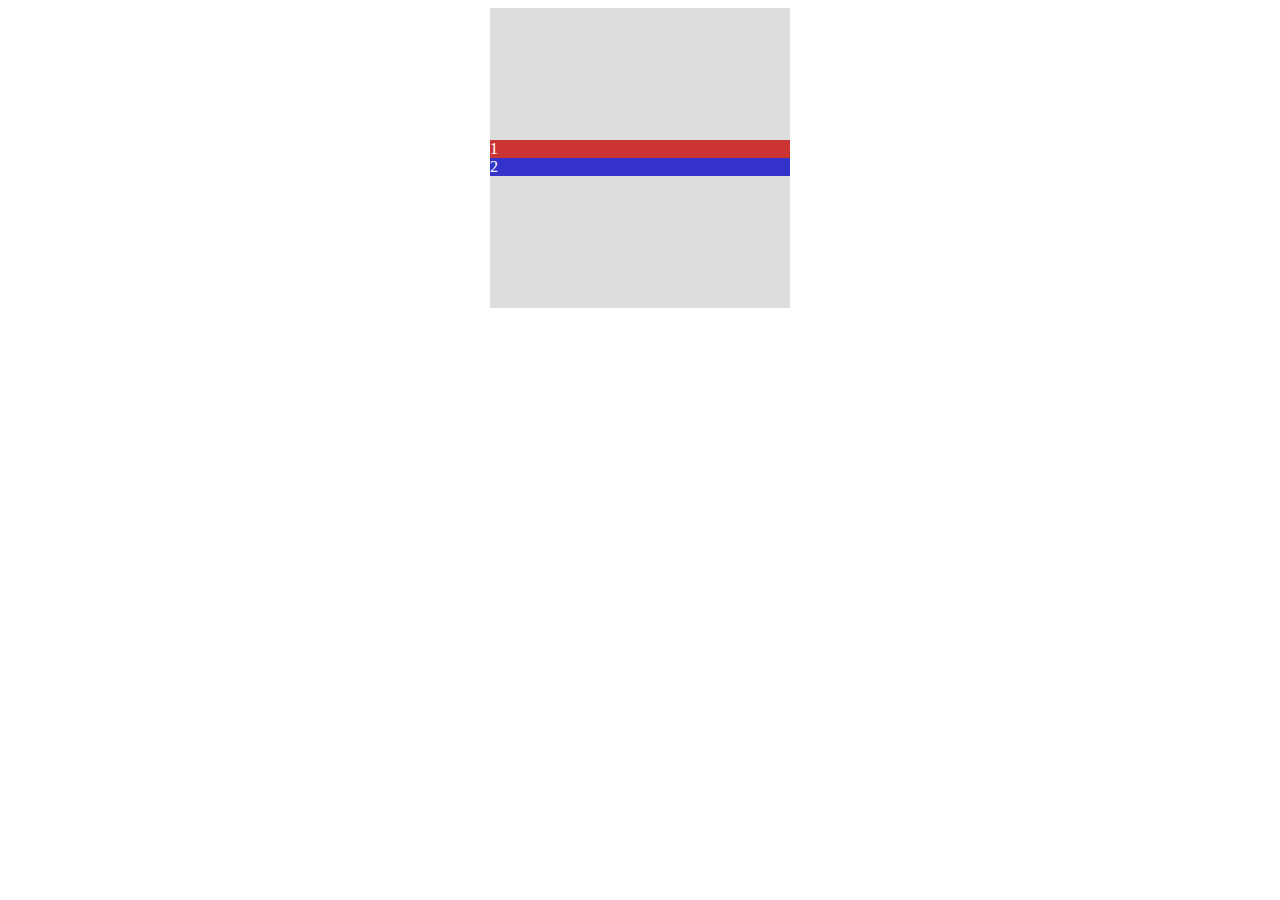
<file: public/boxes.html>
<!DOCTYPE html>
<html>
<head>
<title>Golden Compass</title>
<link rel="stylesheet" href="stylesheets/boxes.css" type="text/css" media="screen"/>
</head>
<body>
<div class="container">
  <div class="child-one">1</div>
  <div class="child-two">2</div>
</div>
</body>
</html>
</file>
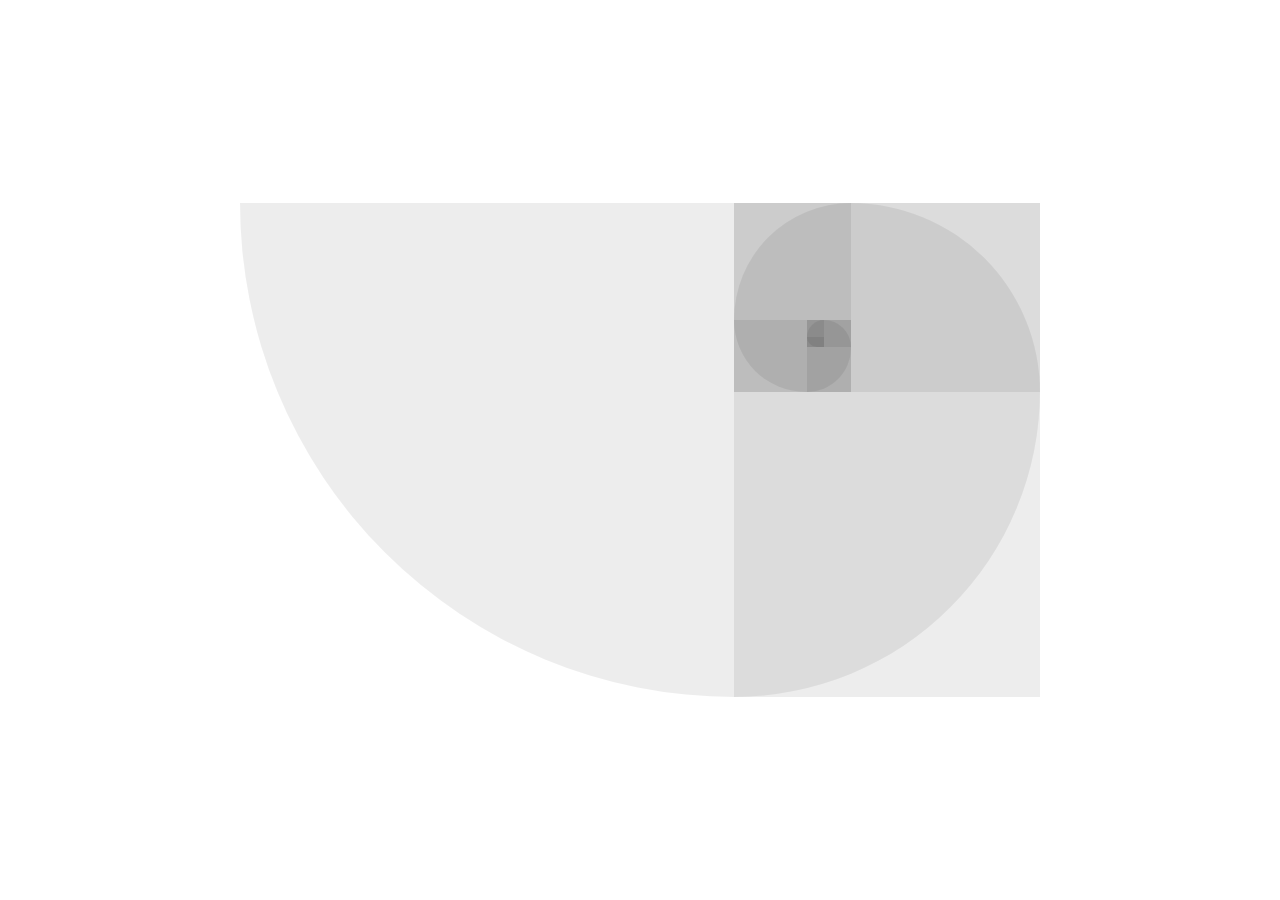
<file: public/calculated.html>
<!DOCTYPE html>
<html>
<head>
<title>Golden Compass</title>
<link rel="stylesheet" href="stylesheets/calculated.css" type="text/css" media="screen"/>
</head>
<body>
  <div id="container">
    <div class="cycle">
      <div>
        <div>
          <div>
            <div class="cycle">
              <div>
                <div>
                  <div>
                    <div class="cycle">
                    </div>
                  </div>
                </div>
              </div>
            </div>
          </div>
        </div>
      </div>
    </div>
  </div>
</body>
</html>
</file>
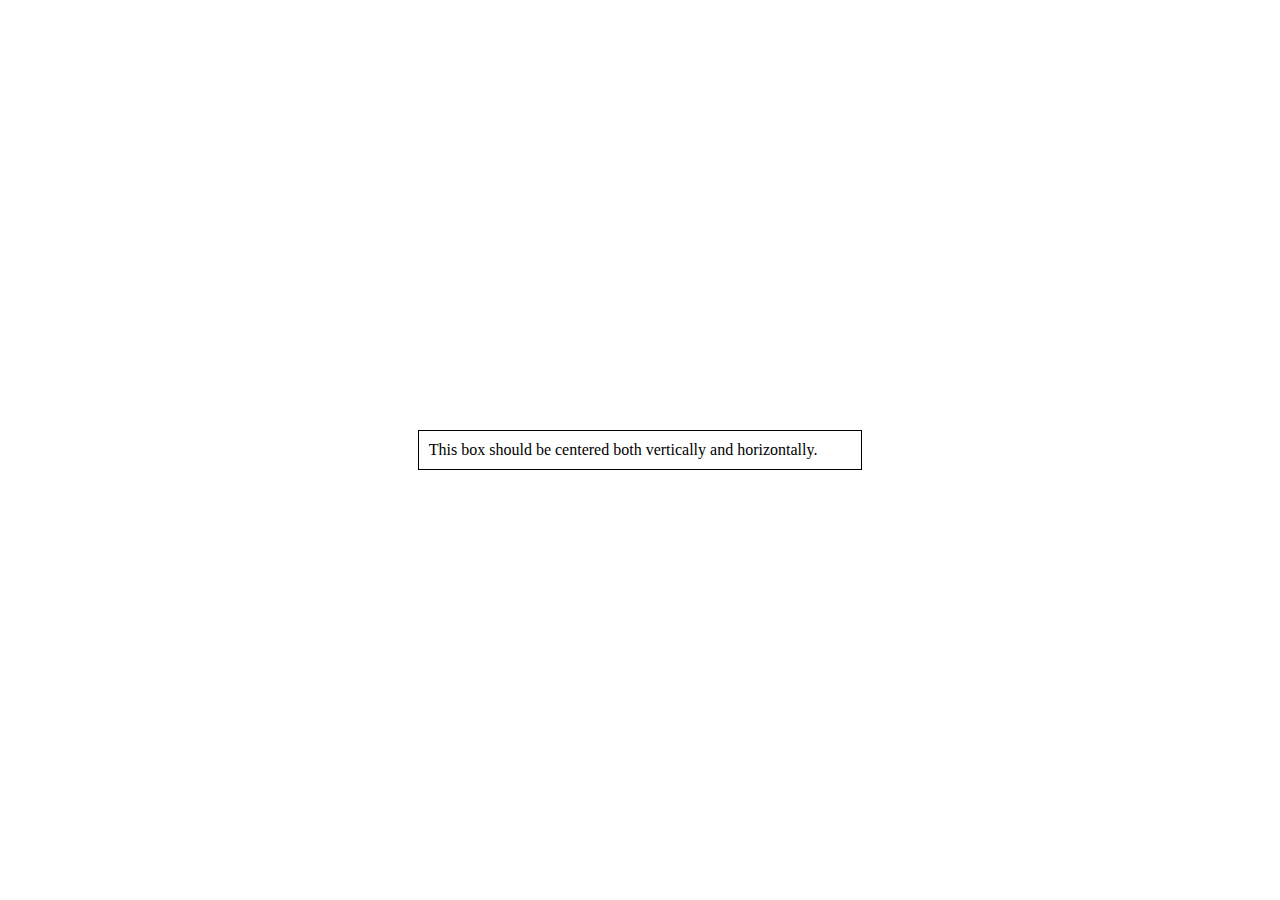
<file: public/center-table.html>
<!DOCTYPE html>
<html>
<head>
<title>Golden Compass</title>
<link rel="stylesheet" href="stylesheets/center-table.css" type="text/css" media="screen"/>
</head>
<body>
  <div>This box should be centered both vertically and horizontally.</div>
</body>
</html>
</file>
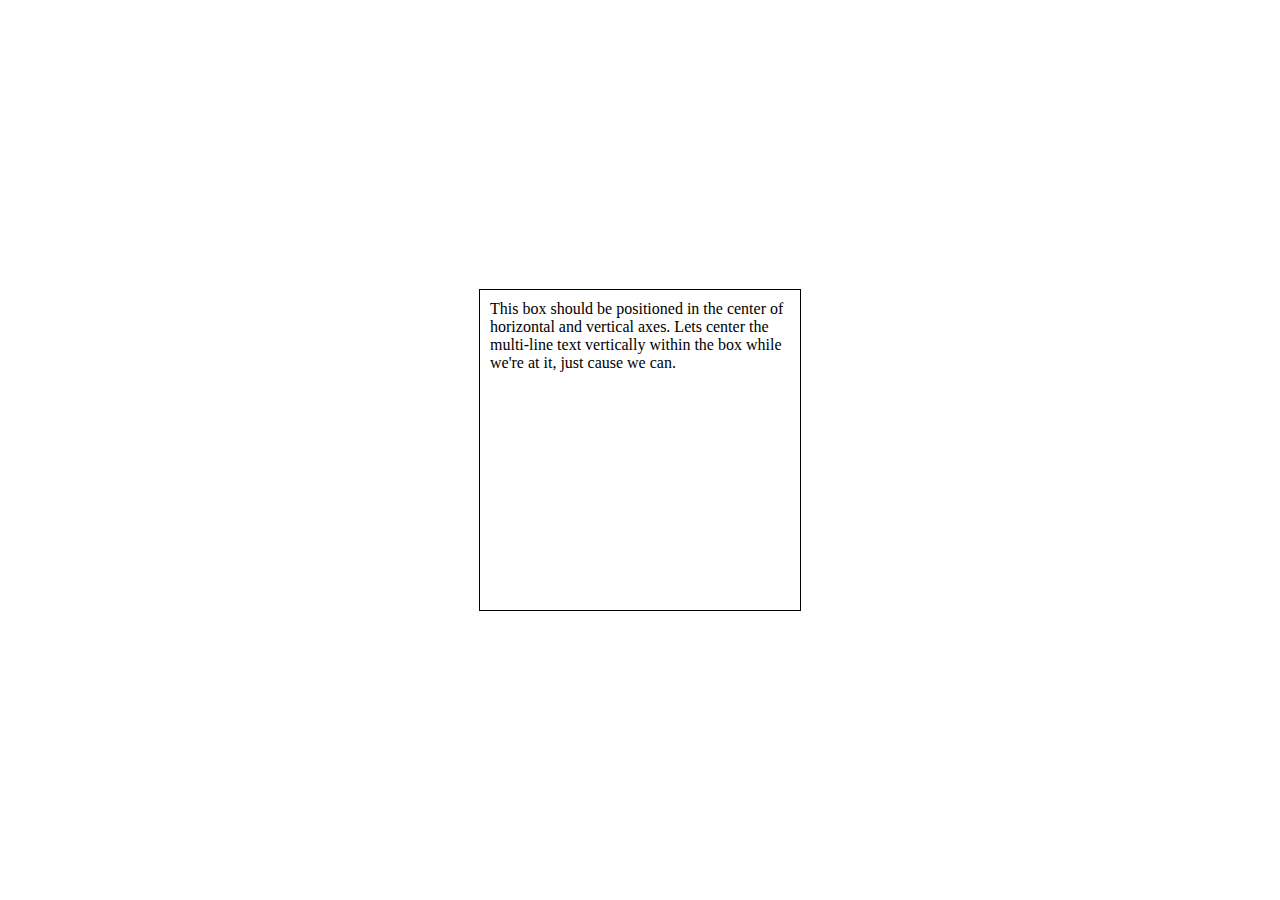
<file: public/centering.html>
<!DOCTYPE html>
<html>
<head>
<title>Golden Compass</title>
<link rel="stylesheet" href="stylesheets/centering.css" type="text/css" media="screen"/>
</head>
<body>
<div class="container">
  <div>
    This box should be positioned in the center of horizontal and vertical axes. Lets center the multi-line text vertically within the box while we're at it, just cause we can.
  </div>
</div>
</body>
</html>
</file>
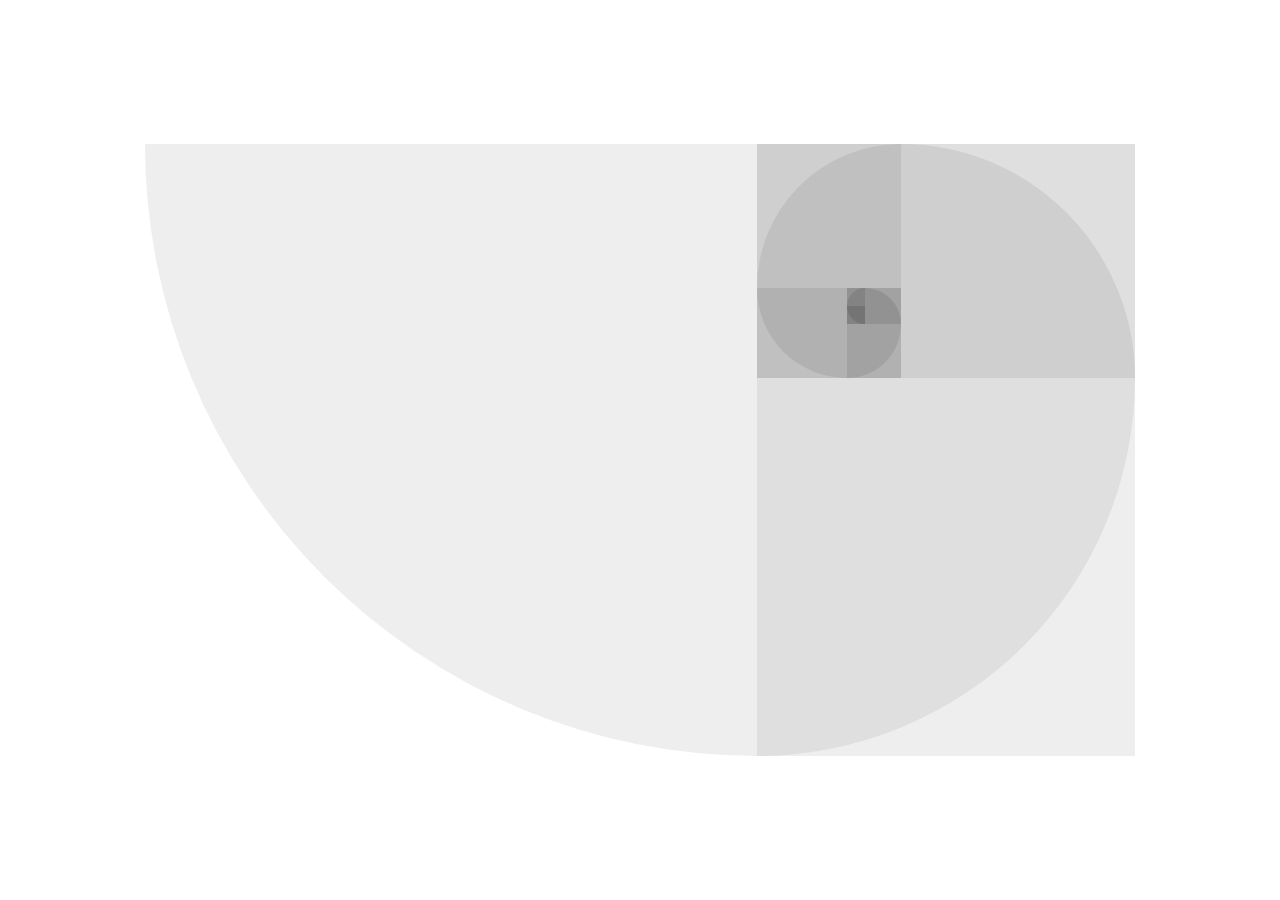
<file: public/spiral.html>
<!DOCTYPE html>
<html>
<head>
<title>Golden Spiral</title>
<link rel="stylesheet" href="stylesheets/spiral.css" type="text/css" media="screen"/>
</head>
<body>
  <div id="container">
    <div class="south">
      <div class="east">
        <div class="north">
          <div class="west">
            <div class="south">
              <div class="east">
                <div class="north">
                  <div class="west">
                    <div class="south"></div>
                  </div>
                </div>
              </div>
            </div>
          </div>
        </div>
      </div>
    </div>
  </div>
</body>
</html>
</file>
<file: public/stylesheets/boxes.css>
body {
  display: -webkit-box;
  display: -moz-box;
  display: box;
  -webkit-box-pack: center;
  -moz-box-pack: center;
  box-pack: center;
  -webkit-box-orient: center;
  -moz-box-orient: center;
  box-orient: center; }

.container {
  background-color: #DDD;
  width: 300px;
  height: 300px;
  display: -webkit-box;
  display: -moz-box;
  display: box;
  -webkit-box-align: stretch;
  -moz-box-align: stretch;
  box-align: stretch;
  -webkit-box-pack: center;
  -moz-box-pack: center;
  box-pack: center;
  -webkit-box-orient: vertical;
  -moz-box-orient: vertical;
  box-orient: vertical; }
  .container div {
    color: white;
    display: -webkit-box;
    display: -moz-box;
    display: box; }
  .container .child-one {
    background-color: #cc3333; }
  .container .child-two {
    background-color: #3333cc; }
</file>
<file: public/stylesheets/calculated.css>
html {
  margin: 0;
  padding: 0;
  height: 100%;
  width: 100%; }
  html body {
    margin: 0;
    padding: 0;
    height: 100%;
    width: 100%;
    display: -webkit-box;
    display: -moz-box;
    display: box;
    -webkit-box-pack: center;
    -moz-box-pack: center;
    box-pack: center;
    -webkit-box-orient: vertical;
    -moz-box-orient: vertical;
    box-orient: vertical; }
    html body #container {
      display: -webkit-box;
      display: -moz-box;
      display: box;
      -webkit-box-pack: center;
      -moz-box-pack: center;
      box-pack: center;
      -webkit-box-orient: horizontal;
      -moz-box-orient: horizontal;
      box-orient: horizontal; }

body {
  background-color: white; }

#container div {
  background-color: rgba(0, 0, 0, 0.07); }

body .cycle, body.landscape .cycle {
  width: 800px;
  height: 494.427px; }
body .cycle > div, body.landscape .cycle > div {
  width: 305.573px;
  height: 494.427px; }
body .cycle > div > div, body.landscape .cycle > div > div {
  width: 305.573px;
  height: 188.854px; }
body .cycle > div > div > div, body.landscape .cycle > div > div > div {
  width: 116.718px;
  height: 188.854px; }
body .cycle > div > div > div > div, body.landscape .cycle > div > div > div > div {
  width: 116.718px;
  height: 72.136px; }
body .cycle > div > div > div > div > div, body.landscape .cycle > div > div > div > div > div {
  width: 44.582px;
  height: 72.136px; }
body .cycle > div > div > div > div > div > div, body.landscape .cycle > div > div > div > div > div > div {
  width: 44.582px;
  height: 27.553px; }
body .cycle > div > div > div > div > div > div > div, body.landscape .cycle > div > div > div > div > div > div > div {
  width: 17.029px;
  height: 27.553px; }
body .cycle > div > div > div > div > div > div > div > div, body.landscape .cycle > div > div > div > div > div > div > div > div {
  width: 17.029px;
  height: 10.524px; }
body .cycle, body.landscape .cycle {
  -webkit-border-radius: 0px;
  -moz-border-radius: 0px;
  border-radius: 0px;
  -webkit-border-bottom-left-radius: 10000px;
  -moz-border-radius-bottomleft: 10000px;
  border-bottom-left-radius: 10000px; }
body .cycle > div, body.landscape .cycle > div {
  -webkit-border-radius: 0px;
  -moz-border-radius: 0px;
  border-radius: 0px;
  -webkit-border-bottom-right-radius: 10000px;
  -moz-border-radius-bottomright: 10000px;
  border-bottom-right-radius: 10000px; }
body .cycle > div > div, body.landscape .cycle > div > div {
  -webkit-border-radius: 0px;
  -moz-border-radius: 0px;
  border-radius: 0px;
  -webkit-border-top-right-radius: 10000px;
  -moz-border-radius-topright: 10000px;
  border-top-right-radius: 10000px; }
body .cycle > div > div > div, body.landscape .cycle > div > div > div {
  -webkit-border-radius: 0px;
  -moz-border-radius: 0px;
  border-radius: 0px;
  -webkit-border-top-left-radius: 10000px;
  -moz-border-radius-topleft: 10000px;
  border-top-left-radius: 10000px; }
body .cycle, body.landscape .cycle {
  display: -webkit-box;
  display: -moz-box;
  display: box;
  -webkit-box-orient: horizontal;
  -moz-box-orient: horizontal;
  box-orient: horizontal;
  -webkit-box-pack: end;
  -moz-box-pack: end;
  box-pack: end; }
body .cycle > div, body.landscape .cycle > div {
  display: -webkit-box;
  display: -moz-box;
  display: box;
  -webkit-box-orient: vertical;
  -moz-box-orient: vertical;
  box-orient: vertical;
  -webkit-box-pack: start;
  -moz-box-pack: start;
  box-pack: start; }
body .cycle > div > div, body.landscape .cycle > div > div {
  display: -webkit-box;
  display: -moz-box;
  display: box;
  -webkit-box-orient: horizontal;
  -moz-box-orient: horizontal;
  box-orient: horizontal;
  -webkit-box-pack: start;
  -moz-box-pack: start;
  box-pack: start; }
body .cycle > div > div > div, body.landscape .cycle > div > div > div {
  display: -webkit-box;
  display: -moz-box;
  display: box;
  -webkit-box-orient: vertical;
  -moz-box-orient: vertical;
  box-orient: vertical;
  -webkit-box-pack: end;
  -moz-box-pack: end;
  box-pack: end; }

body.portrait .cycle {
  width: 370.82px;
  height: 600px; }
body.portrait .cycle > div {
  width: 370.82px;
  height: 229.18px; }
body.portrait .cycle > div > div {
  width: 141.641px;
  height: 229.18px; }
body.portrait .cycle > div > div > div {
  width: 141.641px;
  height: 87.539px; }
body.portrait .cycle > div > div > div > div {
  width: 54.102px;
  height: 87.539px; }
body.portrait .cycle > div > div > div > div > div {
  width: 54.102px;
  height: 33.437px; }
body.portrait .cycle > div > div > div > div > div > div {
  width: 20.665px;
  height: 33.437px; }
body.portrait .cycle > div > div > div > div > div > div > div {
  width: 20.665px;
  height: 12.772px; }
body.portrait .cycle > div > div > div > div > div > div > div > div {
  width: 7.893px;
  height: 12.772px; }
body.portrait .cycle {
  -webkit-border-radius: 0px;
  -moz-border-radius: 0px;
  border-radius: 0px;
  -webkit-border-top-left-radius: 10000px;
  -moz-border-radius-topleft: 10000px;
  border-top-left-radius: 10000px; }
body.portrait .cycle > div {
  -webkit-border-radius: 0px;
  -moz-border-radius: 0px;
  border-radius: 0px;
  -webkit-border-bottom-left-radius: 10000px;
  -moz-border-radius-bottomleft: 10000px;
  border-bottom-left-radius: 10000px; }
body.portrait .cycle > div > div {
  -webkit-border-radius: 0px;
  -moz-border-radius: 0px;
  border-radius: 0px;
  -webkit-border-bottom-right-radius: 10000px;
  -moz-border-radius-bottomright: 10000px;
  border-bottom-right-radius: 10000px; }
body.portrait .cycle > div > div > div {
  -webkit-border-radius: 0px;
  -moz-border-radius: 0px;
  border-radius: 0px;
  -webkit-border-top-right-radius: 10000px;
  -moz-border-radius-topright: 10000px;
  border-top-right-radius: 10000px; }
body.portrait .cycle {
  display: -webkit-box;
  display: -moz-box;
  display: box;
  -webkit-box-orient: vertical;
  -moz-box-orient: vertical;
  box-orient: vertical;
  -webkit-box-pack: end;
  -moz-box-pack: end;
  box-pack: end; }
body.portrait .cycle > div {
  display: -webkit-box;
  display: -moz-box;
  display: box;
  -webkit-box-orient: horizontal;
  -moz-box-orient: horizontal;
  box-orient: horizontal;
  -webkit-box-pack: end;
  -moz-box-pack: end;
  box-pack: end; }
body.portrait .cycle > div > div {
  display: -webkit-box;
  display: -moz-box;
  display: box;
  -webkit-box-orient: vertical;
  -moz-box-orient: vertical;
  box-orient: vertical;
  -webkit-box-pack: start;
  -moz-box-pack: start;
  box-pack: start; }
body.portrait .cycle > div > div > div {
  display: -webkit-box;
  display: -moz-box;
  display: box;
  -webkit-box-orient: horizontal;
  -moz-box-orient: horizontal;
  box-orient: horizontal;
  -webkit-box-pack: start;
  -moz-box-pack: start;
  box-pack: start; }
</file>
<file: public/stylesheets/center-table.css>
html {
  display: table;
  margin: 0;
  padding: 0;
  height: 100%;
  width: 100%; }
  html body {
    display: table-cell;
    vertical-align: middle; }
    html body div {
      width: 33%;
      margin: 0 auto;
      border: 1px solid black;
      padding: 10px; }
</file>
<file: public/stylesheets/centering.css>
html, body {
  margin: 0;
  padding: 0;
  height: 100%;
  width: 100%; }

body {
  display: -webkit-box;
  display: -moz-box;
  display: box;
  -webkit-box-pack: center;
  -moz-box-pack: center;
  box-pack: center;
  -webkit-box-orient: vertical;
  -moz-box-orient: vertical;
  box-orient: vertical; }
  body .container {
    display: -webkit-box;
    display: -moz-box;
    display: box;
    -webkit-box-pack: center;
    -moz-box-pack: center;
    box-pack: center;
    -webkit-box-orient: horizontal;
    -moz-box-orient: horizontal;
    box-orient: horizontal; }
    body .container div {
      border: 1px solid black;
      padding: 10px;
      width: 300px;
      height: 300px; }
</file>
<file: public/stylesheets/spiral.css>
html {
  margin: 0;
  padding: 0;
  height: 100%;
  width: 100%; }
  html body {
    margin: 0;
    padding: 0;
    height: 100%;
    width: 100%;
    display: -webkit-box;
    display: -moz-box;
    display: box;
    -webkit-box-pack: center;
    -moz-box-pack: center;
    box-pack: center;
    -webkit-box-orient: vertical;
    -moz-box-orient: vertical;
    box-orient: vertical; }
    html body #container {
      display: -webkit-box;
      display: -moz-box;
      display: box;
      -webkit-box-pack: center;
      -moz-box-pack: center;
      box-pack: center;
      -webkit-box-orient: horizontal;
      -moz-box-orient: horizontal;
      box-orient: horizontal; }

body {
  background-color: white; }

.west {
  -webkit-border-radius: 0px;
  -moz-border-radius: 0px;
  border-radius: 0px;
  -webkit-border-top-left-radius: 10000px;
  -moz-border-radius-topleft: 10000px;
  border-top-left-radius: 10000px; }

.east {
  -webkit-border-radius: 0px;
  -moz-border-radius: 0px;
  border-radius: 0px;
  -webkit-border-bottom-right-radius: 10000px;
  -moz-border-radius-bottomright: 10000px;
  border-bottom-right-radius: 10000px; }

.north {
  -webkit-border-radius: 0px;
  -moz-border-radius: 0px;
  border-radius: 0px;
  -webkit-border-top-right-radius: 10000px;
  -moz-border-radius-topright: 10000px;
  border-top-right-radius: 10000px; }

.south {
  -webkit-border-radius: 0px;
  -moz-border-radius: 0px;
  border-radius: 0px;
  -webkit-border-bottom-left-radius: 10000px;
  -moz-border-radius-bottomleft: 10000px;
  border-bottom-left-radius: 10000px; }

#container div {
  width: 990px;
  height: 612px;
  display: -webkit-box;
  display: -moz-box;
  display: box;
  -webkit-box-orient: horizontal;
  -moz-box-orient: horizontal;
  box-orient: horizontal;
  -webkit-box-pack: end;
  -moz-box-pack: end;
  box-pack: end;
  background-color: #eeeeee; }
  #container div div {
    width: 378px;
    height: 612px;
    background-color: #dfdfdf;
    display: -webkit-box;
    display: -moz-box;
    display: box;
    -webkit-box-orient: vertical;
    -moz-box-orient: vertical;
    box-orient: vertical;
    -webkit-box-pack: start;
    -moz-box-pack: start;
    box-pack: start; }
    #container div div div {
      width: 378px;
      height: 234px;
      background-color: #cfcfcf;
      display: -webkit-box;
      display: -moz-box;
      display: box;
      -webkit-box-orient: horizontal;
      -moz-box-orient: horizontal;
      box-orient: horizontal;
      -webkit-box-pack: start;
      -moz-box-pack: start;
      box-pack: start; }
      #container div div div div {
        width: 144px;
        height: 234px;
        background-color: silver;
        display: -webkit-box;
        display: -moz-box;
        display: box;
        -webkit-box-orient: vertical;
        -moz-box-orient: vertical;
        box-orient: vertical;
        -webkit-box-pack: end;
        -moz-box-pack: end;
        box-pack: end; }
        #container div div div div div {
          width: 144px;
          height: 90px;
          background-color: #b1b1b1;
          display: -webkit-box;
          display: -moz-box;
          display: box;
          -webkit-box-orient: horizontal;
          -moz-box-orient: horizontal;
          box-orient: horizontal;
          -webkit-box-pack: end;
          -moz-box-pack: end;
          box-pack: end; }
          #container div div div div div div {
            width: 54px;
            height: 90px;
            background-color: #a2a2a2;
            display: -webkit-box;
            display: -moz-box;
            display: box;
            -webkit-box-orient: vertical;
            -moz-box-orient: vertical;
            box-orient: vertical;
            -webkit-box-pack: start;
            -moz-box-pack: start;
            box-pack: start; }
            #container div div div div div div div {
              width: 54px;
              height: 36px;
              background-color: #929292;
              display: -webkit-box;
              display: -moz-box;
              display: box;
              -webkit-box-orient: horizontal;
              -moz-box-orient: horizontal;
              box-orient: horizontal;
              -webkit-box-pack: start;
              -moz-box-pack: start;
              box-pack: start; }
              #container div div div div div div div div {
                width: 18px;
                height: 36px;
                background-color: #838383;
                display: -webkit-box;
                display: -moz-box;
                display: box;
                -webkit-box-orient: vertical;
                -moz-box-orient: vertical;
                box-orient: vertical;
                -webkit-box-pack: end;
                -moz-box-pack: end;
                box-pack: end; }
                #container div div div div div div div div div {
                  width: 18px;
                  height: 18px;
                  background-color: #747474; }
</file>
